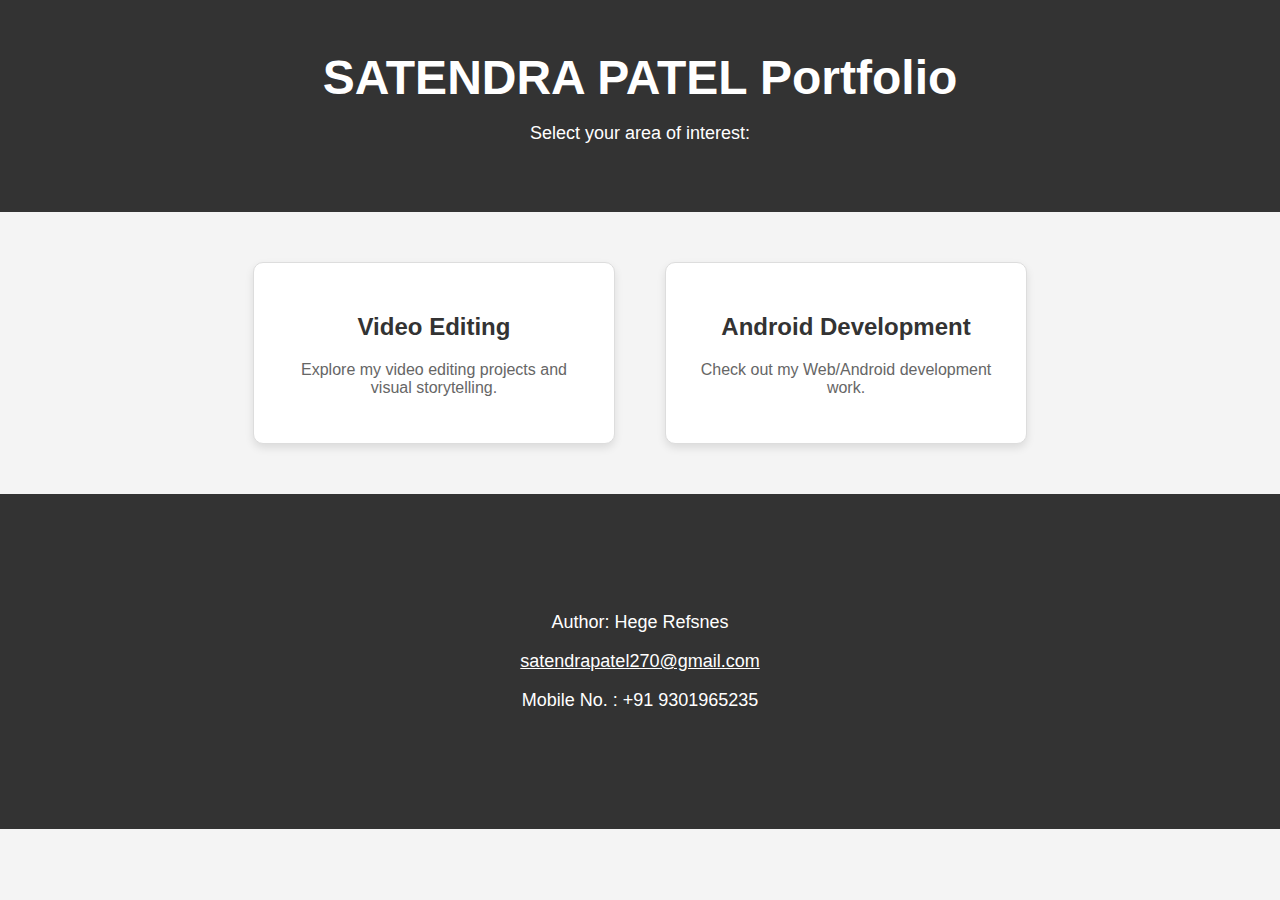
<file: index.html>
<!-- index.html -->
<!DOCTYPE html>
<html lang="en">
<head>
    <meta charset="UTF-8">
    <meta name="viewport" content="width=device-width, initial-scale=1.0">
    <title>Portfolio - Home</title>
    <link rel="stylesheet" href="style.css">
</head>
<body>
    <header>
        <h1>SATENDRA PATEL Portfolio</h1>
        <p>Select your area of interest:</p>
    </header>

    <main>
        <div class="portfolio-options">
            <a href="video-editor.html" class="portfolio-option video-editor">
                <h2>Video Editing</h2>
                <p>Explore my video editing projects and visual storytelling.</p>
            </a>
            <a href="android-dev.html" class="portfolio-option android-dev">
                <h2>Android Development</h2>
                <p>Check out my Web/Android development work.</p>
            </a>
        </div>
    </main>
    <footer>
  <p>Author: Hege Refsnes</p>
  <p><a href="mailto:hege@example.com" style="color : white;">satendrapatel270@gmail.com</a></p>
  <p>Mobile No. : +91 9301965235</a></p>
</footer>


    <script src="script.js"></script>
</body>
</html>
</file>
<file: style.css>
/* css/style.css */

body {
    font-family: Arial, sans-serif;
    margin: 0;
    padding: 0;
    background-color: #f4f4f4;
    text-align: center;
}

header {
    background-color: #333;
    color: white;
    padding: 50px 0;
}

h1 {
    font-size: 48px;
    margin: 0;
}

p {
    font-size: 18px;
}

main {
    padding: 50px;
}

.portfolio-options {
    display: flex;
    justify-content: center;
    gap: 50px;
}

.portfolio-option {
    width: 300px;
    background-color: #fff;
    padding: 30px;
    text-decoration: none;
    color: #333;
    border: 1px solid #ddd;
    border-radius: 10px;
    box-shadow: 0 4px 8px rgba(0, 0, 0, 0.1);
    transition: transform 0.2s;
}

.portfolio-option:hover {
    transform: translateY(-10px);
}

.portfolio-option h2 {
    font-size: 24px;
}

.portfolio-option p {
    font-size: 16px;
    color: #666;
}

footer {
  text-align: center;
  padding: 100px;
  background-color: #333;
  color: white;
}

/* Additional styles for project pages */

nav {
    margin-top: 20px;
}

nav a {
    margin: 0 10px;
    text-decoration: none;
    color: #333;
    font-size: 18px;
}

section {
    padding: 50px;
}

.project-grid {
    display: grid;
    grid-template-columns: repeat(auto-fit, minmax(300px, 1fr));
    gap: 20px;
}

.project-item {
    background-color: #fff;
    padding: 20px;
    border-radius: 10px;
    box-shadow: 0 4px 8px rgba(0,0,0,0.1);
}

.project-item video, .project-item img {
    width: 80%;
    height: auto;
    border-radius: 8px;
}

h2 {
    font-size: 36px;
    margin-bottom: 20px;
}

h3 {
    font-size: 24px;
}
</file>
